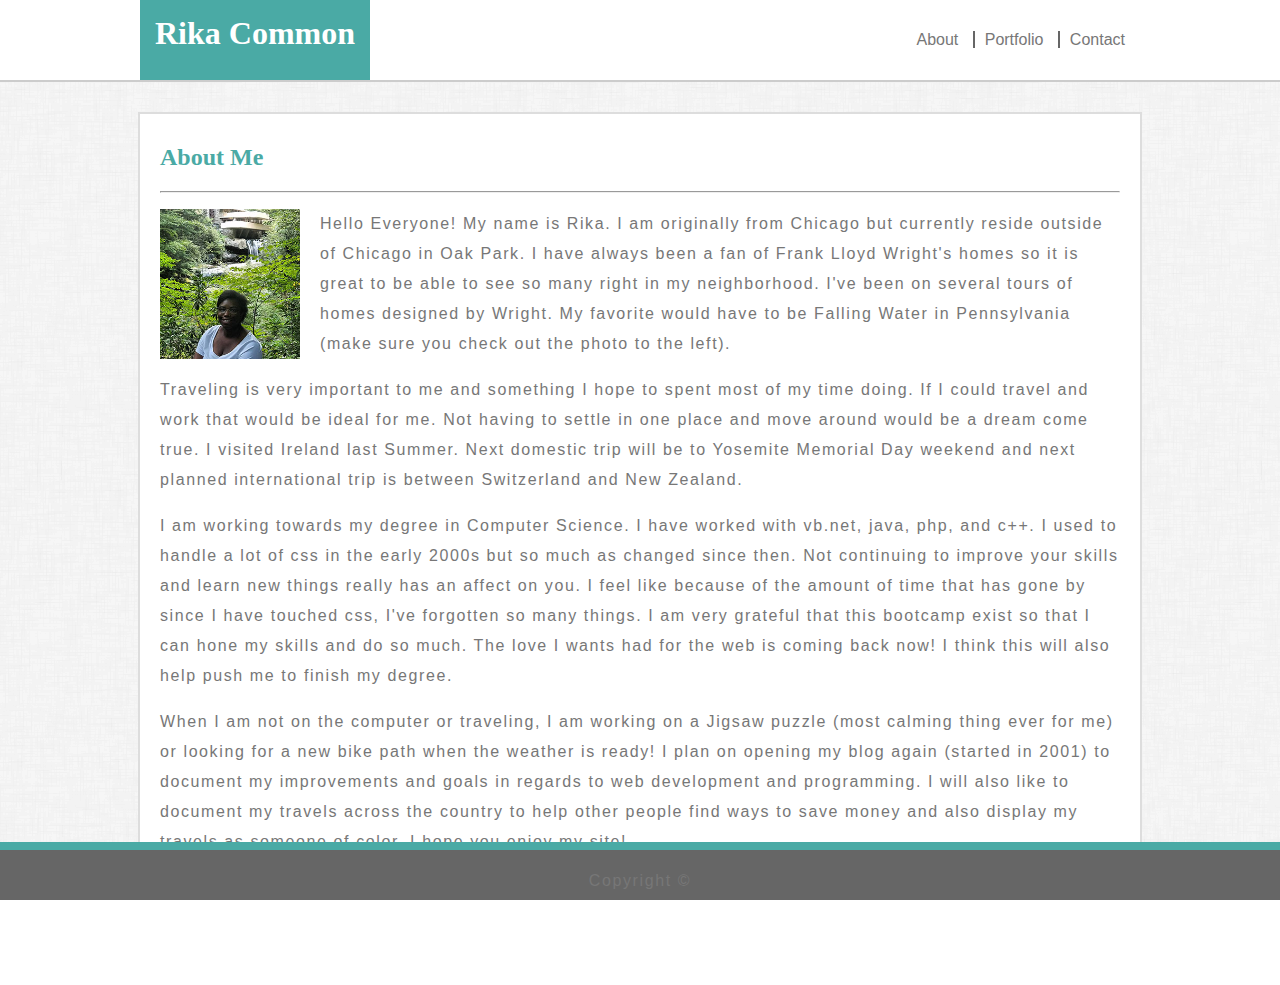
<file: index.html>
<!DOCTYPE html>
<html lang="en">

<head>
    <meta charset="UTF-8">
    <meta name="viewport" content="width=device-width, initial-scale=1.0">
    <meta http-equiv="X-UA-Compatible" content="ie=edge">
    <title>About Me</title>
    <link rel="stylesheet" href="assets/css/style.css">
</head>

<body>
       
    <header>
        <div>
    <h1>Rika Common </h1>
     <nav>    
    <ul>
        <li><a href="index.html">About  
        </a></li>
        <li><a href="portfolio.html">Portfolio </a></li>
        <li> <a href="contact.html">Contact</a></li>
    </ul>
    </nav>   
</div>
</header>
    
<div class="container">  
        <h2>
            About Me
        </h2> 
        <hr> 
    
        
        <!-- This may be a line divider -->
        <p><img id="imageFloat" src="assets/images/fallingwater.jpg" alt="Rika's Picture">
            Hello Everyone! My name is Rika. I am originally from Chicago but currently reside outside of Chicago in Oak Park.
            I have always been a fan of Frank Lloyd Wright's homes so it is great to be able to see so many right in my neighborhood.
            I've been on several tours of homes designed by Wright. My favorite would have to be Falling Water in Pennsylvania
            (make sure you check out the photo to the left).
        </p>
        <p>
            Traveling is very important to me and something I hope to spent most of my time doing. If I could travel and work 
            that would be ideal for me. Not having to settle in one place and move around would be a dream come true. I visited
            Ireland last Summer. Next domestic trip will be to Yosemite Memorial Day weekend and next planned international trip is 
            between Switzerland and New Zealand. 
        </p>
        
        <p>
            I am working towards my degree in Computer Science. I have worked with vb.net, java, php, and c++. I used to handle a lot
            of css in the early 2000s but so much as changed since then. Not continuing to improve your skills and learn new things really
            has an affect on you. I feel like because of the amount of time that has gone by since I have touched css, I've forgotten
            so many things. I am very grateful that this bootcamp exist so that I can hone my skills and do so much. The love I wants
            had for the web is coming back now! I think this will also help push me to finish my degree. 
        </p>
        <p> 
            When I am not on the computer or traveling, I am working on a Jigsaw puzzle (most calming thing ever for me) or looking
            for a new bike path when the weather is ready! I plan on opening my blog again (started in 2001) to document my improvements
            and goals in regards to web development and programming. I will also like to document my travels across the country to help other
            people find ways to save money and also display my travels as someone of color. I hope you enjoy my site!
        

      </p>
       

    </div> 


    <footer class="footer">
            <p>Copyright &copy; </p>
        </footer>
    
</body>

</html>
</file>
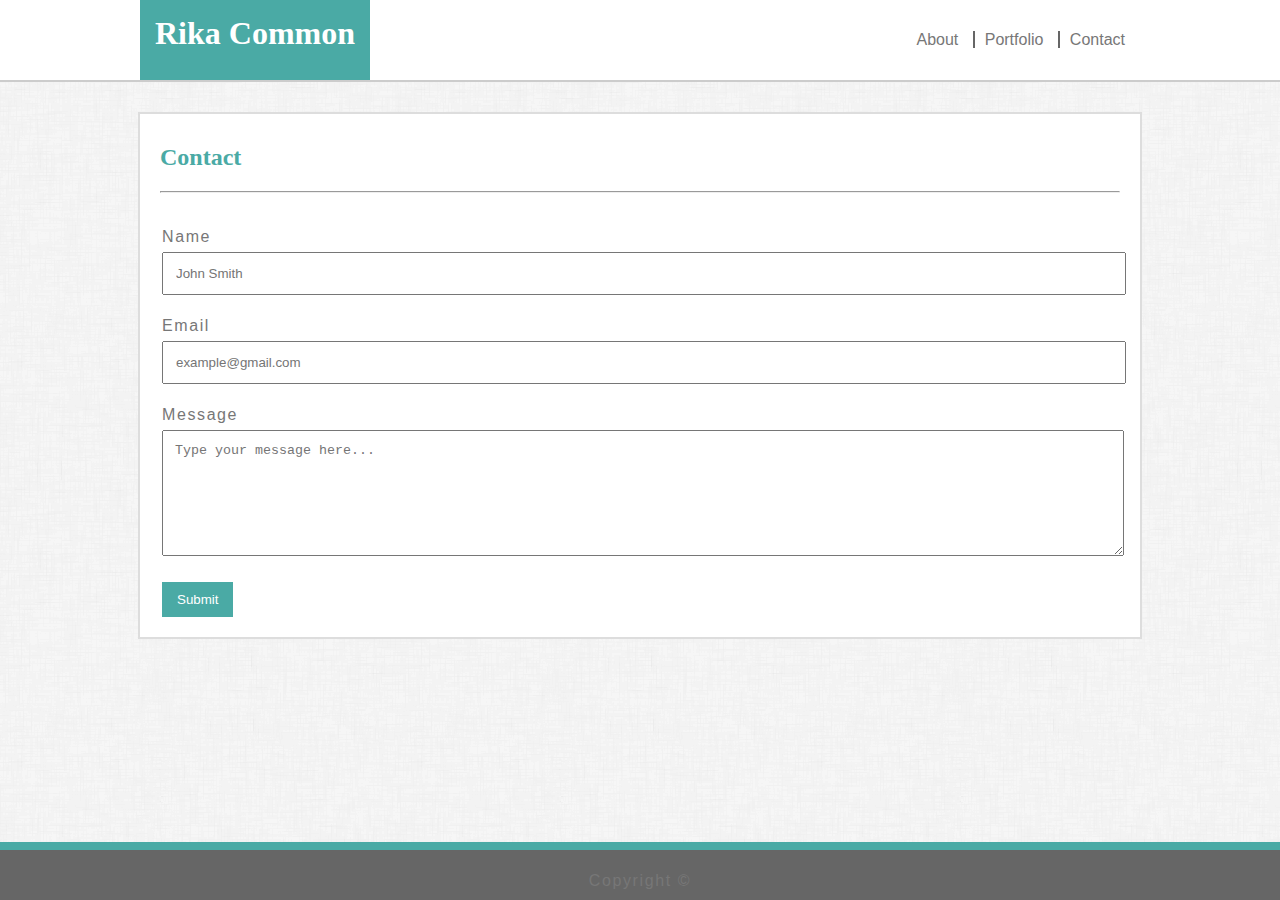
<file: contact.html>
<!DOCTYPE html>
<html lang="en">

<head>
    <meta charset="UTF-8">
    <meta name="viewport" content="width=device-width, initial-scale=1.0">
    <meta http-equiv="X-UA-Compatible" content="ie=edge">
    <title>About Me</title>
    <link rel="stylesheet" href="assets/css/style.css">
</head>

<body>
       
    <header>
        <div>
    <h1>Rika Common </h1>
     <nav>    
    <ul>
        <li><a href="index.html">About  
        </a></li>
        <li><a href="portfolio.html">Portfolio </a></li>
        <li> <a href="contact.html">Contact</a></li>
    </ul>
    </nav>   
</div>
</header>
    
<div class="container">  
        <h2>
            Contact
        </h2> 

        <!-- using a line to divide but could this be a border from above if set in its on div -->
        <hr>
    
        <form id="contact" action="" method="post">
            <fieldset>
               <div class="fields">

            <p>  
            <label for="name"> Name </label>
            <input type="text" id="name" name="name" placeholder="John Smith"> 
            </p> 
              
            <p>    
            <labl for="email"> Email </labl>
            <input type="email" id="emailaddress" name="emailaddress" placeholder="example@gmail.com">
                </p> 
            
            <p> 
            <label for="message">Message </label>
            <textarea id="message" placeholder="Type your message here..."></textarea>
            </p>

            <input type="submit" value="Submit" class="submit-btn">
        </div> 
        </fieldset>
        </form>
        
        
       

    </div> 


    <footer class="footer">
        <p>Copyright &copy; </p>
    </footer>
    
</body>

</html>
</file>
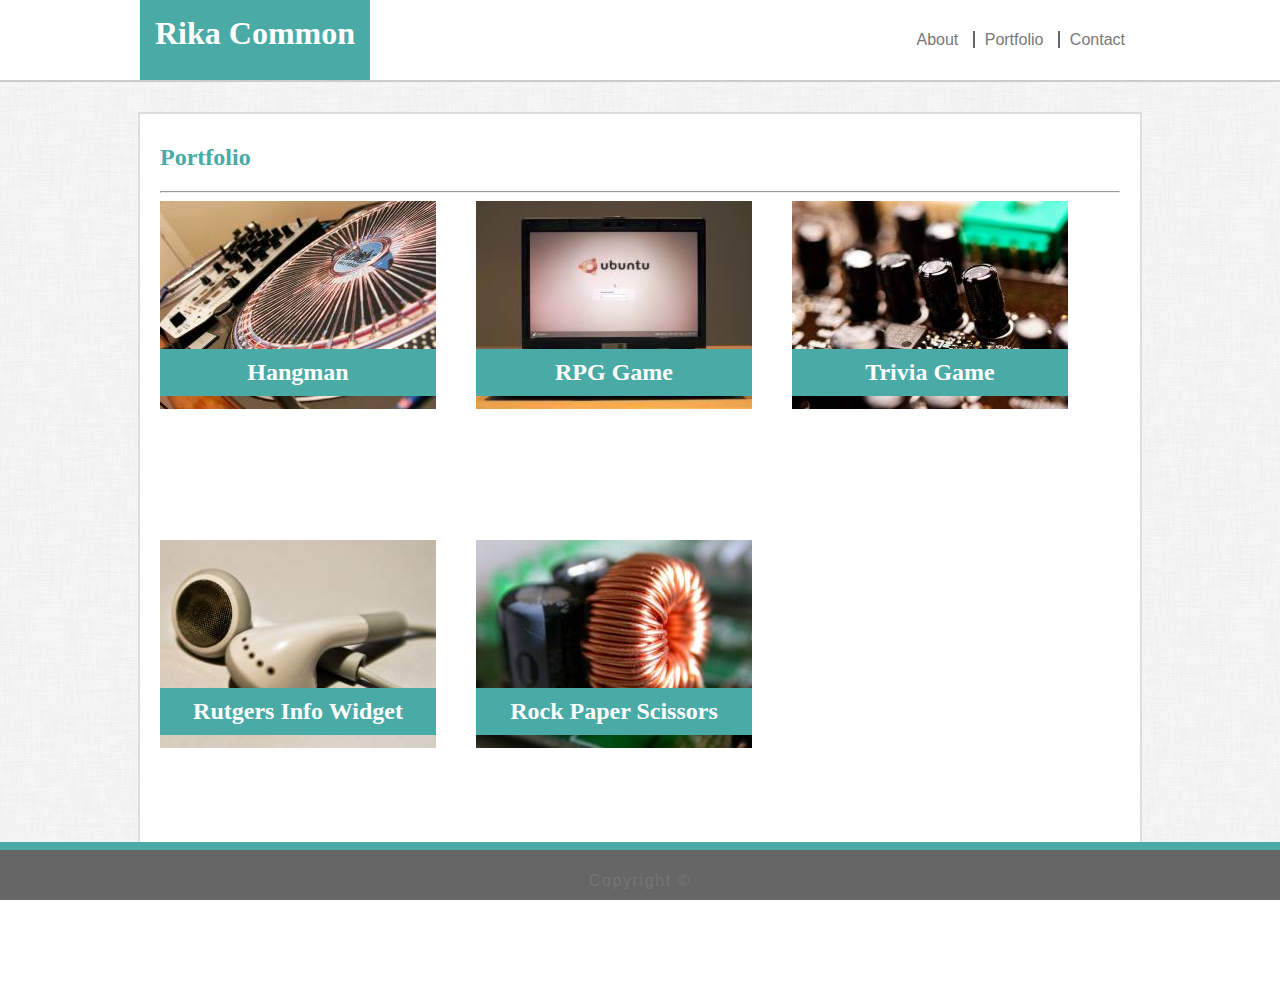
<file: portfolio.html>
<!DOCTYPE html>
<html lang="en">

<head>
    <meta charset="UTF-8">
    <meta name="viewport" content="width=device-width, initial-scale=1.0">
    <meta http-equiv="X-UA-Compatible" content="ie=edge">
    <title>My Portfolio</title>
    <link rel="stylesheet" href="assets/css/style.css">
</head>

<body>
       
    <header>
        <div>
    <h1>Rika Common </h1>
     <nav>    
    <ul>
        <li><a href="index.html">About  
        </a></li>
        <li><a href="portfolio.html">Portfolio </a></li>
        <li> <a href="contact.html">Contact</a></li>
    </ul>
    </nav>   
</div>
</header>
    
<div class="container">  
        <h2>
                Portfolio
            </h2> 
            <hr> 
    <div class="portfolioImagesDiv">
        <img class="portfolioImages" src ="assets/images/technics-q-c-276-208-2.jpg" alt="imageone">
        <span class="textBlock"><h2>Hangman</h2></span>
    </div>
    <div class="portfolioImagesDiv">   
        <img class="portfolioImages" src ="assets/images/technics-q-c-276-208-3.jpg" alt="imagetwo">
        <span class="textBlock"><h2>RPG Game</h2></span>
    </div> 
    <div class="portfolioImagesDiv"> 

        <img class="portfolioImages" src ="assets/images/technics-q-c-276-208-4.jpg" alt="imagethree">
        <span class="textBlock"><h2>Trivia Game</h2></span>
    </div>
    <div class="portfolioImagesDiv">     
        <img class="portfolioImages" src ="assets/images/technics-q-c-276-208-5.jpg" alt="imagefour">
        <span class="textBlock"><h2>Rutgers Info Widget</h2></span>
        </div>
     <div class="portfolioImagesDiv">   
        <img class="portfolioImages" src ="assets/images/technics-q-c-276-208-8.jpg" alt="imagefive">
        <span class="textBlock"><h2>Rock Paper Scissors</h2></span>
        </div>

    </div> 


    <footer class="footer">
            <p>Copyright &copy; </p>
        </footer>
    
</body>

</html>
</file>
<file: assets/css/style.css>
body {
    background-image: url("../images/dust_scratches.png");
    background-attachment: fixed;
    margin: 0;
    padding: 0;
    
    
}

h1, h2{
    font-family: Georgia, 'Times New Roman', Times, serif;
}

header {
    background-color: #fff;
    width: 100%;
    height: 50px;
    padding: 15px;
    border-bottom: 2px solid #cccccc;
    margin-bottom: 30px;
   
}

header div {
    width: 960px;
    margin: 0 auto;
    height: 50px;
    

}


header h1 {
    height: 100%;
    margin-top:-15px;
    margin-left:-35px;
    padding: 15px;
    background-color: #4aaaa5;
    float: left;
    color: white;
}
ul {
    list-style-type: none;
   
}
li {
    display: inline;
}

nav {
    float: right;
}

header a {
    padding: 20px 10px 10px 10px;
    color:  #777777;
    text-decoration: none; 
    font-family: Arial, Helvetica, sans-serif;
    
}

li:not(:last-child){
    border-right: 2px solid #666666;
}

#imageFloat {
    float:left;
    height: 150px;
    margin-right: 20px;
    margin-bottom: 15px;
}

.container {
    width: 960px;
    margin: 0 auto;
    background-color: white;
    padding: 10px 20px;
    border: 2px solid #dddddd;
    overflow: hidden;
    margin-bottom: 100px;
  
}

.container h2 {
    color: #4aaaa5;
}

p {
    font-family: Arial, Helvetica, sans-serif;
    color: #777777;
    line-height: 30px;
    letter-spacing: .1em;
}

.portfolioImagesDiv {
    float: left;
    padding-right:40px;
    padding-bottom:40px;
   
}

/* changed footer a few times. cuts off div for portfolio at smaller size*/
.footer {
    /*clear: both;*/
    position: fixed;
    bottom: 0;
    height: 50px;
    /*margin-top: 40px;*/
    width: 100%;
    background-color: #666666;
    border-top: 8px solid #4aaaa5;  
    text-align: center;  
}


.textBlock h2 {
    position:relative;
    color: white;
    background-color: #4aaaa5;
    bottom: 3.5em;
    padding: 10px 0px;
    width: 100%;
    text-align: center;
     
}

/* Contact Form */

form { 
    display: table;
    width: 100%;
   
}

fieldset {
    border: none;
    font-family: Arial, Helvetica, sans-serif;
   margin-right: 10px;
   margin-left: -10px;
}


input[type=text], input[type=email], textarea {
    width: 100%;
    padding: 12px;   
}

textarea {
    height: 100px;
}
.submit-btn {
    background-color: #4aaaa5;
    border: none;
    color: white;
    padding: 10px 15px 10px 15px;
}

/* Start Media Screens 
issue with media queries may have to do with our a set up my original work. the pixels
appear to be off on some pages and continues to scroll
Set Media Screen for a max width of 980ox*/
@media screen and (max-width: 980px){
    

}
/*Set Media Screen for a max width of 768px*/
@media screen and (max-width: 768px){
   body {
       max-width: 768px;
      
   }
   header {
       max-width: 768px;
       padding: 15px 0px 15px 15px;
       
   }
   header div {
       width: 700px;
   }
   .container {
       max-width: 700px;
   }

}

/*Set Media Screen for a max width of 640px*/
@media screen and (max-width: 640px){
    body {
        max-width: 640px;
        background-image: none;
        
        
    }

    header h1 {
        float: none;
        text-align: center;
    }
    
header div{
    max-width: 640px;
} 

 .container {
        clear: both;
        max-width: 75%;
     
    }

    nav {
        float: left;
        
    }
    form {
        width: 50%;
    }
}
</file>
